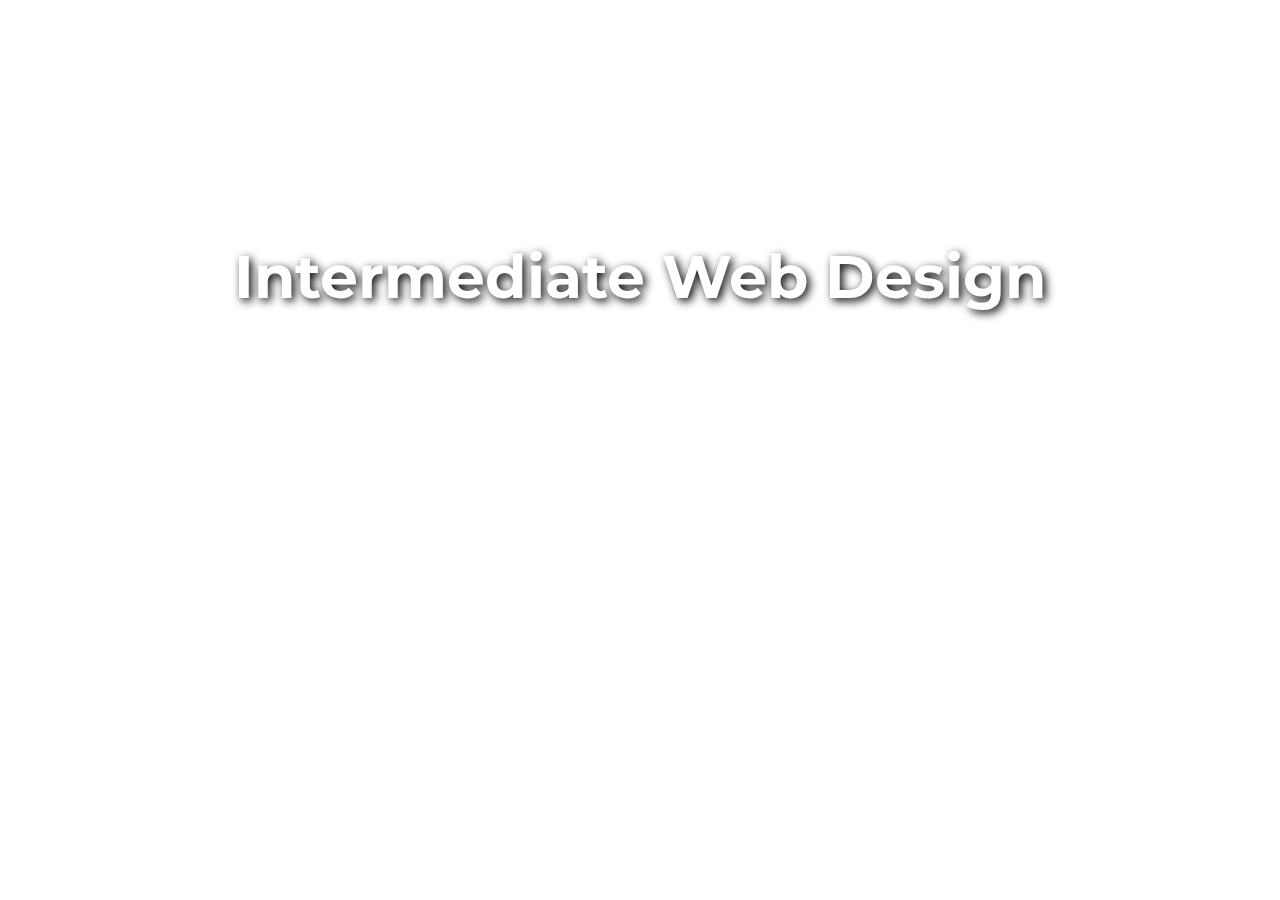
<file: index.html>
<!DOCTYPE html>
<html>
<head>
	<link href='https://fonts.googleapis.com/css?family=Montserrat' rel='stylesheet' type='text/css'>
	<title>Intermediate Web / Class 1</title>
	
	<link rel="stylesheet" type="text/css" href="styles.css">
</head>
<body>

<h1 style="text-shadow:3px 3px 10px black"> Intermediate Web Design </h1>

</body>
</html>
</file>
<file: styles.css>
body {

		background-image: url(https://static.pexels.com/photos/10651/photo-1432821596592-e2c18b78144f.jpeg);
		background-size: cover;
	}
	h1 {
		color: #FFFFFF;
		font-size: 60px;
		font-family: 'Montserrat', sans-serif;
		padding: 200px;
		text-align: center;
	}
</file>
